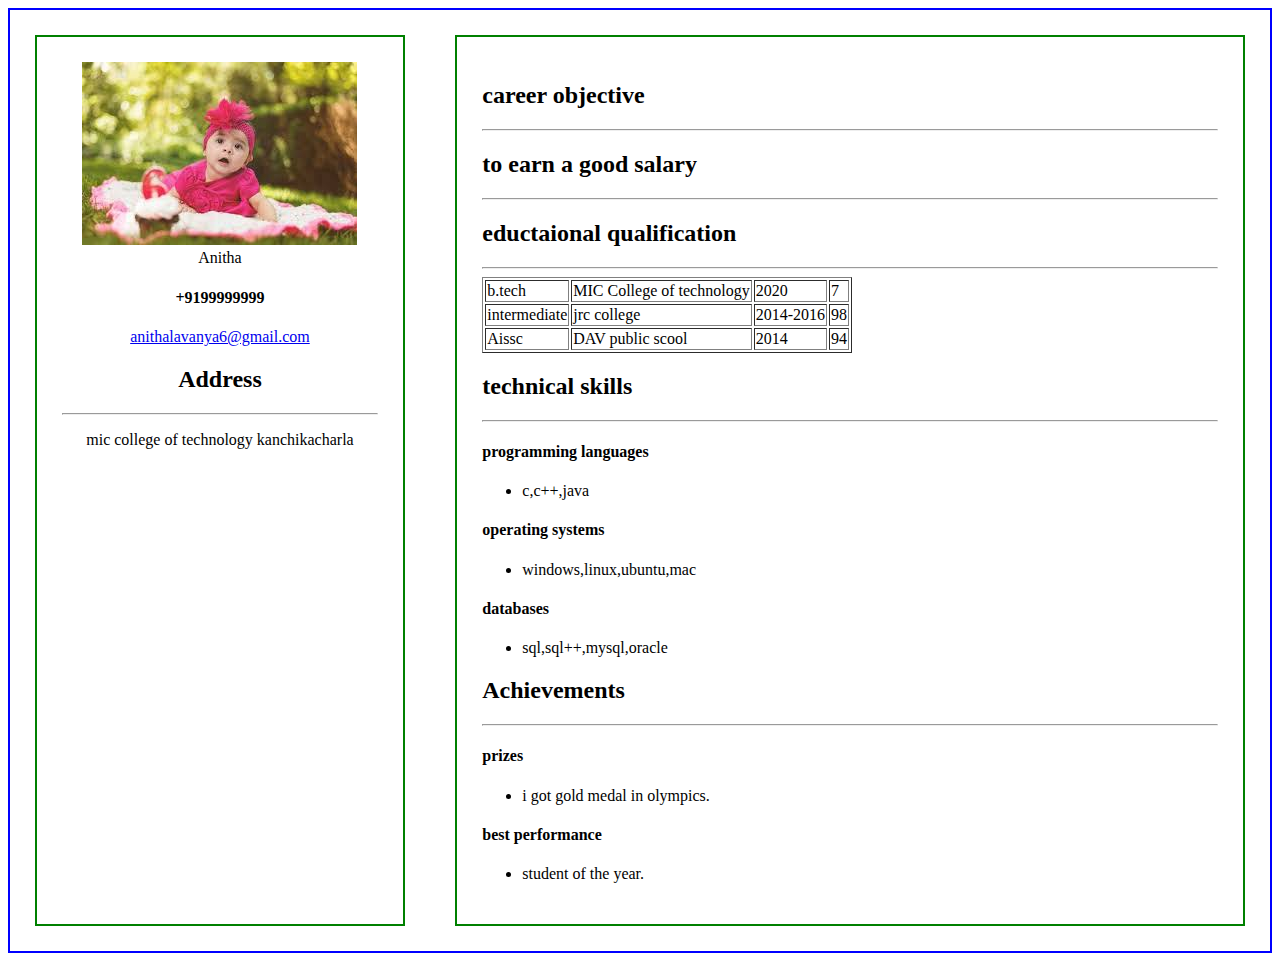
<file: index.html>
<!DOCTYPE html>
<html lang="en" dir="ltr">
  <head>
    <meta charset="utf-8">
    <title>resume</title>
    <meta name="viewport" content="width=device-width,initial-scale=1">
    <link rel="stylesheet" href="main.css">
  </head>
  <body>
    <div class="parent" onclick="openpage()">
      <div class="childone">
      </div>
      <div class="childtwo" onclick="openpage()">
      </div>
    </div>
    <script type="text/javascript" src="main.js">

    </script>


  </body>
</html>
</file>
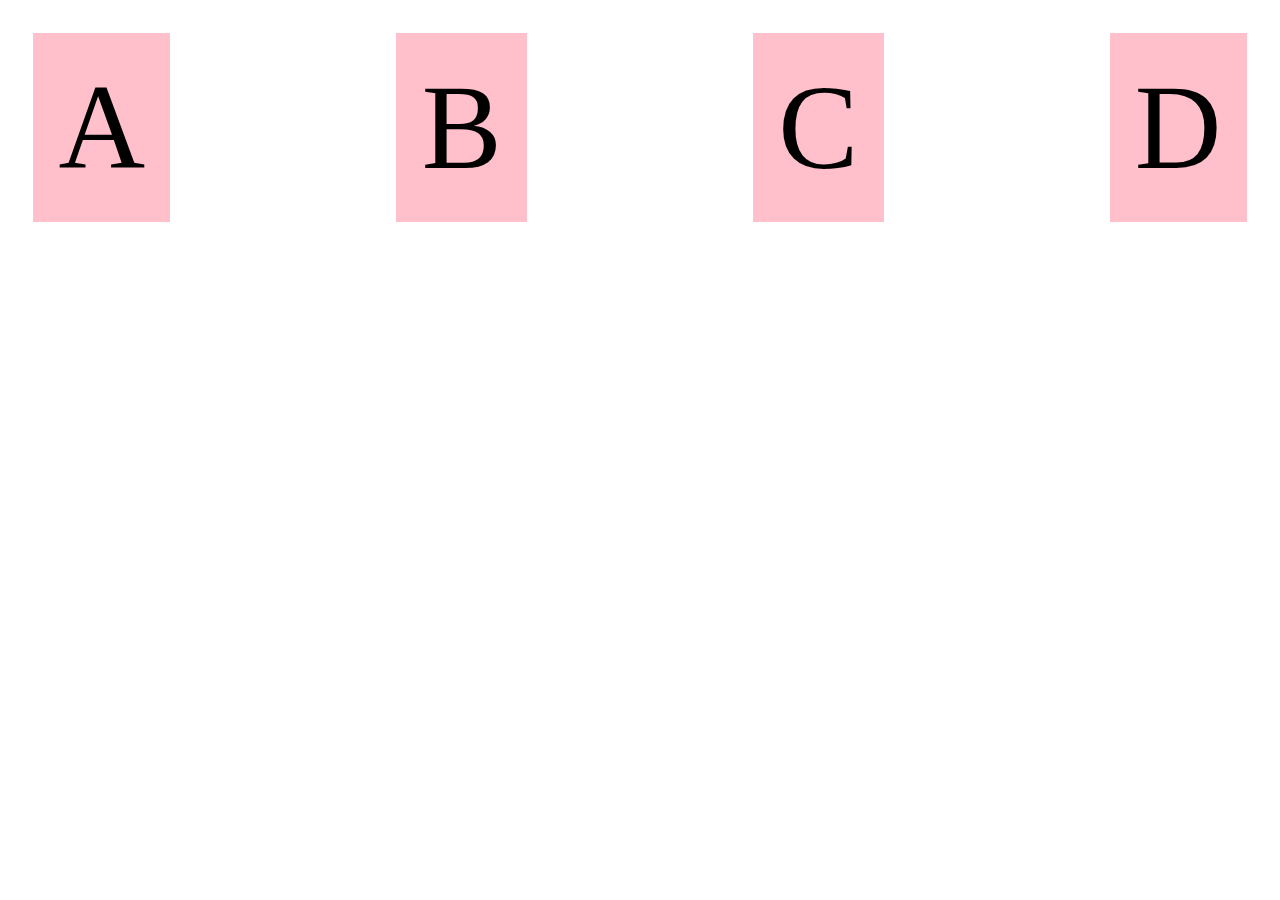
<file: flex.html>
<!DOCTYPE html>
<html>
  <head>
    <meta charset="utf-8">
    <meta name="viewport" content="width=device-width,initial-scale=1">
    <title>flexbox</title>
    <style>
    .flex{
      display: flex;
      flex-direction: row;
      justify-content: space-between;
      flex-wrap: wrap-reverse;
    }
    .flex div{
      background-color: pink;
      padding: 2%;
      margin: 2%;
      font-size: 120px;
    }
    </style>
  </head>
  <body>
  <div class="flex">
    <div>A</div>
    <div>B</div>
    <div>C</div>
    <div>D</div>
  </div>
  </body>
</html>
</file>
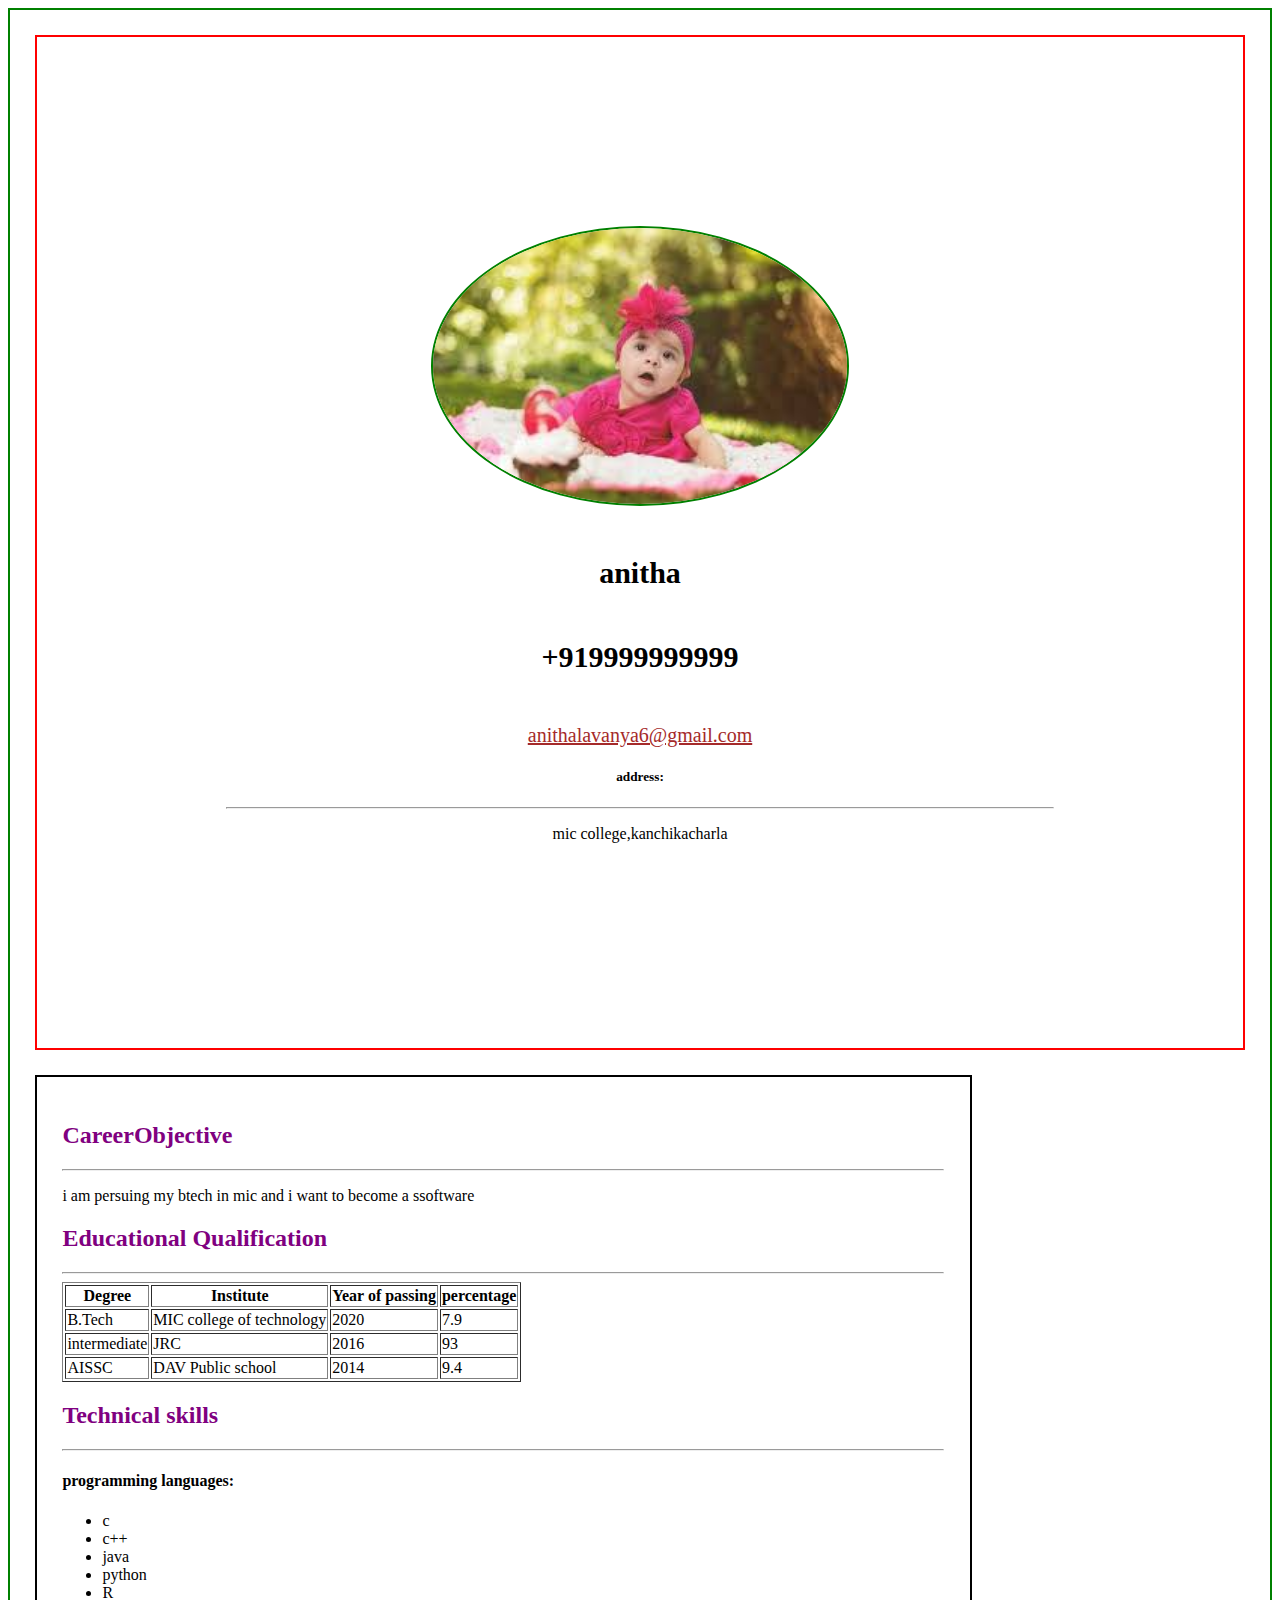
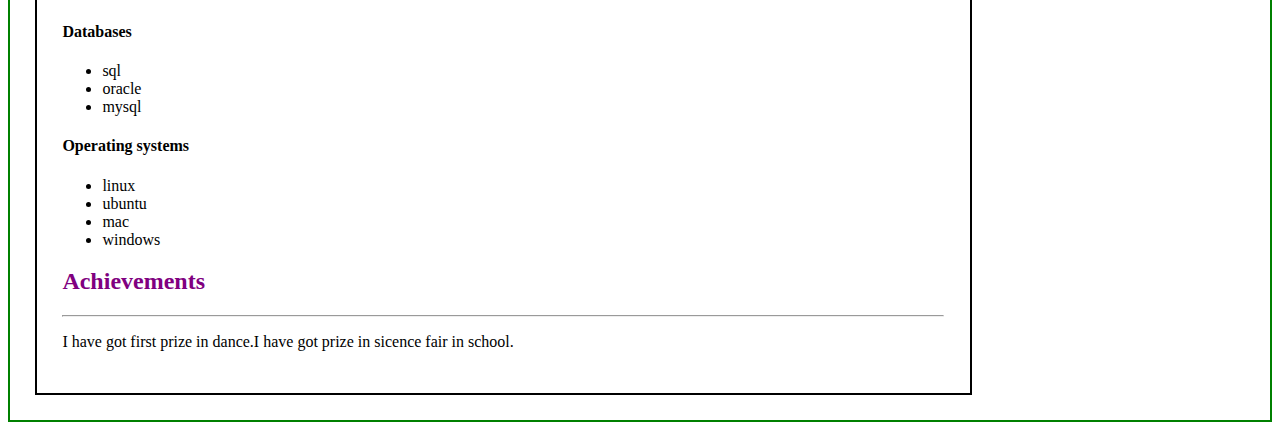
<file: mypro.html>
<!DOCTYPE html>
<html>
  <head>
    <meta charset="utf-8">
    <meta name="viewport" content="width=device-width,initial-scale=1">
    <title>resume</title>
    <link rel="stylesheet" href="style.css">
  </head>
  <body>
  <div class="main">
    <div class="left">
      <img src="baby.png" alt="baby">
      <h5 id="name">anitha</h5>
      <h5 id="phno">+919999999999</h5>
      <a href="mailto:anithalavanya6@gmail.com">anithalavanya6@gmail.com</a>
      <h5>address:</h5>
      <hr>
      <p>mic college,kanchikacharla</p>

      </address>

    </div>
    <div class="right">
      <h2> CareerObjective</h2>
      <hr>
      <p>i am persuing my btech in mic and i want to become a ssoftware</p>
      <h2>Educational Qualification</h2>
      <hr>
      <div class="table1">
      <table border="1">
        <tr>
          <th>Degree</th>
          <th>Institute</th>
          <th>Year of passing</th>
          <th>percentage</th>
        </tr>
        <tr>
          <td>B.Tech</td>
          <td>MIC college of technology</td>
          <td>2020</td>
          <td>7.9</td>
        </tr>
        <tr>
          <td>intermediate</td>
          <td>JRC</td>
          <td>2016</td>
          <td>93</td>
        </tr>
        <tr>
          <td>AISSC</td>
          <td>DAV Public school</td>
          <td>2014</td>
          <td>9.4</td>
        </tr>
        </table>
        </div>
      <h2>Technical skills</h2>
      <hr>
      <h4>programming languages:</h4>
      <ul>
        <li>c</li>
        <li>c++</li>
        <li>java</li>
        <li>python</li>
        <li>R</li>
      </ul>
      <h4>Databases</h4>
      <ul>
        <li>sql</li>
        <li>oracle</li>
        <li>mysql</li>
      </ul>
      <h4>Operating systems</h4>
      <ul>
        <li>linux</li>
        <li>ubuntu</li>
        <li>mac</li>
        <li>windows</li>
      </ul>
      <h2>Achievements</h2>
      <hr>
      <p>I have got first prize in dance.I have got prize in sicence fair in school. </p>

    </div>
  </div>
  </body>
</html>
</file>
<file: main.css>
.parent{
  border: 2px solid blue;
    display: flex;
  flex-direction: row;
}
.childone{
  border: 2px solid green;
  padding: 2%;
  margin: 2%;
  text-align: center;


  width: 30%;
}
.childtwo{
  border: 2px solid green;
  padding: 2%;
  margin: 2%;
  width: 70%;
}
@media only screen and (min-width:0px) and (max-width:480px){
  .main{
    border: 2px solid green;
    padding: 2%;
    width: 100%;
    display: flex;
    flex-direction: column;

  }
  .childone{
    border: 2px solid red;
    padding: 2%;
    margin: 2%;
    width: 40%;
    background-color: skyblue;
    text-align: center;
  }


  h2{
    color: purple;
  }
  a{
    color: brown;
    font-size: 20px;
    word-wrap: break-word;
  }

  #name{
    color: black;
    font-size: 30px;
    text-align: center;
  }
  #phno{
    color: black;
    font-size: 30px;
    text-align: center;
  }
  .childone img{
    width: 50%;
    border-radius: 50%;
    border: 2px solid green;
    display: block;
    margin-left: auto;
    margin-right: auto;

  }
  .childtwo{
    border: 2px solid black;
    padding: 2%;
    margin: 2%;
    width: 40%;
    background-color: skyblue;
  }

}
@media only screen and (min-width:481px) and (max-width:764px){
  .main{
    border: 2px solid green;
    padding: 2%;
    width: 100%;
    display: flex;
    flex-direction: column;

  }
  .childone{
    border: 2px solid red;
    padding: 2%;
    margin: 2%;
    width: 40%;
    background-color: skyblue;
    text-align: center;
  }


  h2{
    color: purple;
  }
  a{
    color: brown;
    font-size: 20px;
    word-wrap: break-word;
  }

  #name{
    color: black;
    font-size: 30px;
    text-align: center;
  }
  #phno{
    color: black;
    font-size: 30px;
    text-align: center;
  }
  .childone img{
    width: 50%;
    border-radius: 50%;
    border: 2px solid green;
    display: block;
    margin-left: auto;
    margin-right: auto;

  }
  .childtwo{
    border: 2px solid black;
    padding: 2%;
    margin: 2%;
    width: 40%;
    background-color: skyblue;
  }

}
</file>
<file: style.css>
.main{
  border: 2px solid green;
  
}
.left{
  border: 2px solid red;
  padding: 15%;
  margin: 2%;
  width: 30;
  text-align: center;
}
h2{
  color: purple;
}
a{
  color: brown;
  font-size: 20px;
  word-wrap: break-word;
}

#name{
  color: black;
  font-size: 30px;
  text-align: center;
}
#phno{
  color: black;
  font-size: 30px;
  text-align: center;
}
.left img{
  width: 50%;
  border-radius: 50%;
  border: 2px solid green;
  display: block;
  margin-left: auto;
  margin-right: auto;

}
.right{
  border: 2px solid black;
  padding: 2%;
  margin: 2%;
  width: 70%;
}
@media only screen and (min-width:0px) and (max-width:480px){
  .main{
    border: 2px solid green;
    padding: 2%;
    width: 100%;
    display: flex;
    flex-direction: column;

  }
  .left{
    border: 2px solid red;
    padding: 2%;
    margin: 2%;
    width: 90%;
    background-color: skyblue;
    text-align: center;
  }
  h2{
    color: purple;
  }
  a{
    color: brown;
    font-size: 20px;
    word-wrap: break-word;
  }

  #name{
    color: black;
    font-size: 30px;
    text-align: center;
  }
  #phno{
    color: black;
    font-size: 30px;
    text-align: center;
  }
  .table1{
    width: 90%;
    overflow-x: auto;
  }
  .left img{
    width: 50%;
    border-radius: 50%;
    border: 2px solid green;
    display: block;
    margin-left: auto;
    margin-right: auto;

  }
  .right{
    border: 2px solid black;
    padding: 2%;
    margin: 2%;
    width: 90%;
    background-color: skyblue;
  }


}
@media only screen and (min-width:480px) and (max-width:768px){
  .main{
    border: 2px solid green;
    padding: 2%;
    display: flex;
    flex-direction: row;
    width: 100;
  }
  .left{
    border: 2px solid red;
    padding: 2%;
    margin: 2%;
    width: 40%;
    background-color: yellow;
    text-align: center;
  }
  h2{
    color: purple;
  }
  a{
    color: brown;
    font-size: 20px;
    word-wrap: break-word;
  }

  #name{
    color: black;
    font-size: 30px;
    text-align: center;
  }
  #phno{
    color: black;
    font-size: 30px;
    text-align: center;
  }
  .table1{
    width: 90%;
    overflow-x: auto;
  }
  .left img{
    width: 50%;
    border-radius: 50%;
    border: 2px solid green;
    display: block;
    margin-left: auto;
    margin-right: auto;

  }
  .right{
    border: 2px solid black;
    padding: 2%;
    margin: 2%;
    width: 40%;
    background-color: yellow;
  }

}
</file>
